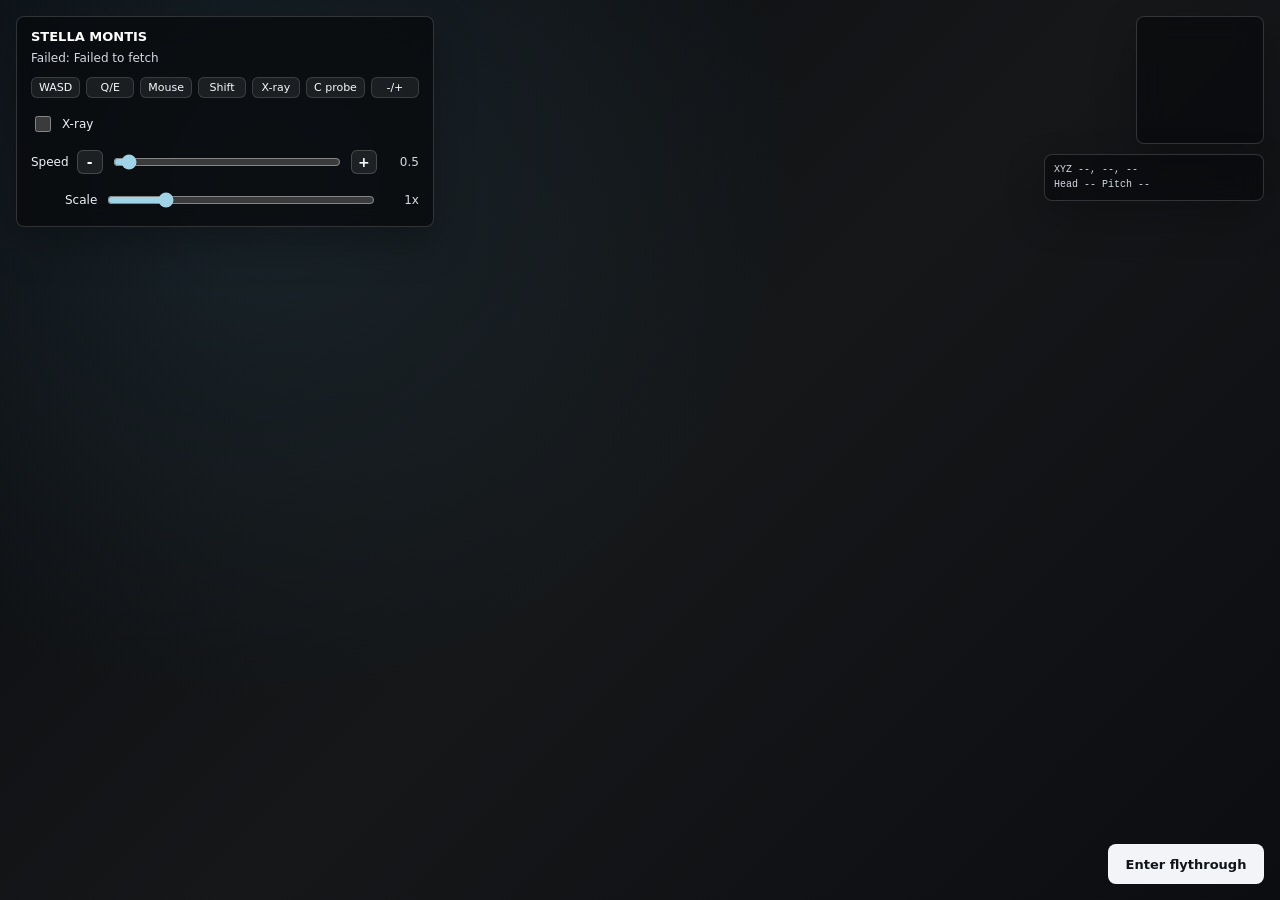
<file: index.html>
<!doctype html>
<html lang="en">
  <head>
    <meta charset="utf-8">
    <meta name="viewport" content="width=device-width, initial-scale=1">
    <title>Arc Orbiter</title>
    <meta http-equiv="refresh" content="0; url=./stella-montis/">
    <style>
      :root {
        color-scheme: dark;
        font-family: ui-sans-serif, system-ui, -apple-system, BlinkMacSystemFont, "Segoe UI", sans-serif;
        background: #0c0f13;
        color: #eef2f6;
      }

      body {
        min-height: 100vh;
        display: grid;
        place-items: center;
        margin: 0;
      }

      a {
        color: #8fb8ff;
      }
    </style>
  </head>
  <body>
    <main>
      <p>
        Opening Stella Montis. <a href="./stella-montis/">Open manually</a>.
      </p>
    </main>
  </body>
</html>
</file>
<file: viewer/stella-montis/styles.css>
:root {
  color-scheme: dark;
  font-family: Inter, ui-sans-serif, system-ui, -apple-system, BlinkMacSystemFont, "Segoe UI", sans-serif;
  background: #080a0d;
  color: #f2f4f8;
}

* {
  box-sizing: border-box;
}

html,
body {
  width: 100%;
  height: 100%;
  margin: 0;
  overflow: hidden;
}

body {
  background:
    radial-gradient(circle at 20% 18%, rgba(79, 140, 162, 0.16), transparent 34rem),
    linear-gradient(135deg, #090b0f 0%, #151719 52%, #0b0d11 100%);
}

#viewport {
  display: block;
  width: 100vw;
  height: 100vh;
  cursor: crosshair;
  position: fixed;
  inset: 0;
  z-index: 0;
}

#axis-gizmo {
  position: fixed;
  right: 16px;
  top: 16px;
  width: 128px;
  height: 128px;
  border: 1px solid rgba(255, 255, 255, 0.16);
  border-radius: 8px;
  background: rgba(8, 10, 13, 0.68);
  box-shadow: 0 16px 40px rgba(0, 0, 0, 0.24);
  backdrop-filter: blur(12px);
  pointer-events: none;
  z-index: 19;
}

#telemetry {
  position: fixed;
  right: 16px;
  top: 154px;
  width: 220px;
  max-width: calc(100vw - 32px);
  padding: 8px 9px;
  border: 1px solid rgba(255, 255, 255, 0.16);
  border-radius: 8px;
  background: rgba(8, 10, 13, 0.68);
  box-shadow: 0 16px 40px rgba(0, 0, 0, 0.24);
  backdrop-filter: blur(12px);
  pointer-events: none;
  z-index: 19;
  color: #d4dae2;
  font-family: ui-monospace, SFMono-Regular, Menlo, Monaco, Consolas, "Liberation Mono", monospace;
  font-size: 10px;
  line-height: 1.45;
  text-align: left;
  white-space: pre-line;
  overflow-wrap: anywhere;
}

#hud {
  position: fixed;
  top: 16px;
  left: 16px;
  min-width: 260px;
  max-width: min(420px, calc(100vw - 32px));
  padding: 12px 14px;
  border: 1px solid rgba(255, 255, 255, 0.16);
  border-radius: 8px;
  background: rgba(8, 10, 13, 0.76);
  box-shadow: 0 16px 40px rgba(0, 0, 0, 0.28);
  backdrop-filter: blur(12px);
  pointer-events: auto;
  z-index: 20;
}

.title {
  font-size: 13px;
  font-weight: 700;
  letter-spacing: 0;
  text-transform: uppercase;
  color: #ffffff;
}

#status {
  margin-top: 6px;
  font-size: 12px;
  line-height: 1.45;
  color: #d4dae2;
}

.controls {
  display: flex;
  flex-wrap: wrap;
  gap: 6px;
  margin-top: 10px;
}

.controls span {
  min-width: 48px;
  padding: 4px 7px;
  border: 1px solid rgba(255, 255, 255, 0.14);
  border-radius: 6px;
  background: rgba(255, 255, 255, 0.07);
  font-size: 11px;
  line-height: 1;
  text-align: center;
  color: #f8fafc;
}

.settings {
  display: grid;
  grid-template-columns: minmax(88px, auto) 1fr;
  gap: 10px;
  align-items: center;
  margin-top: 12px;
}

.range-control {
  grid-column: 1 / -1;
}

.toggle,
.range-control {
  display: flex;
  align-items: center;
  gap: 8px;
  min-height: 28px;
  font-size: 12px;
  color: #eef2f7;
}

.toggle input {
  width: 16px;
  height: 16px;
  accent-color: #9fd3e6;
}

.range-control {
  min-width: 0;
}

.range-control input {
  flex: 1;
  min-width: 72px;
  accent-color: #9fd3e6;
}

.range-control button {
  width: 26px;
  height: 24px;
  padding: 0;
  border: 1px solid rgba(255, 255, 255, 0.18);
  border-radius: 6px;
  background: rgba(255, 255, 255, 0.08);
  color: #f8fafc;
  font: inherit;
  font-size: 14px;
  font-weight: 700;
  line-height: 1;
  cursor: pointer;
}

.range-control button:hover {
  background: rgba(255, 255, 255, 0.16);
}

.scale-control {
  padding-left: 34px;
}

#speed-value,
#scale-value {
  min-width: 34px;
  text-align: right;
  color: #d4dae2;
}

#lock {
  position: fixed;
  right: 16px;
  bottom: 16px;
  min-width: 156px;
  height: 40px;
  padding: 0 14px;
  border: 1px solid rgba(255, 255, 255, 0.18);
  border-radius: 8px;
  background: #f2f4f8;
  color: #111418;
  font: inherit;
  font-size: 13px;
  font-weight: 700;
  cursor: pointer;
  z-index: 21;
}

#lock:hover {
  background: #ffffff;
}

@media (max-width: 640px) {
  #hud {
    top: 10px;
    left: 10px;
    max-width: calc(100vw - 20px);
  }

  #lock {
    right: 10px;
    bottom: 10px;
  }

  #axis-gizmo {
    right: 10px;
    top: 10px;
    width: 104px;
    height: 104px;
  }

  #telemetry {
    right: 10px;
    top: 124px;
    width: 190px;
  }

  .settings {
    grid-template-columns: 1fr;
  }

  .scale-control {
    padding-left: 0;
  }
}
</file>
